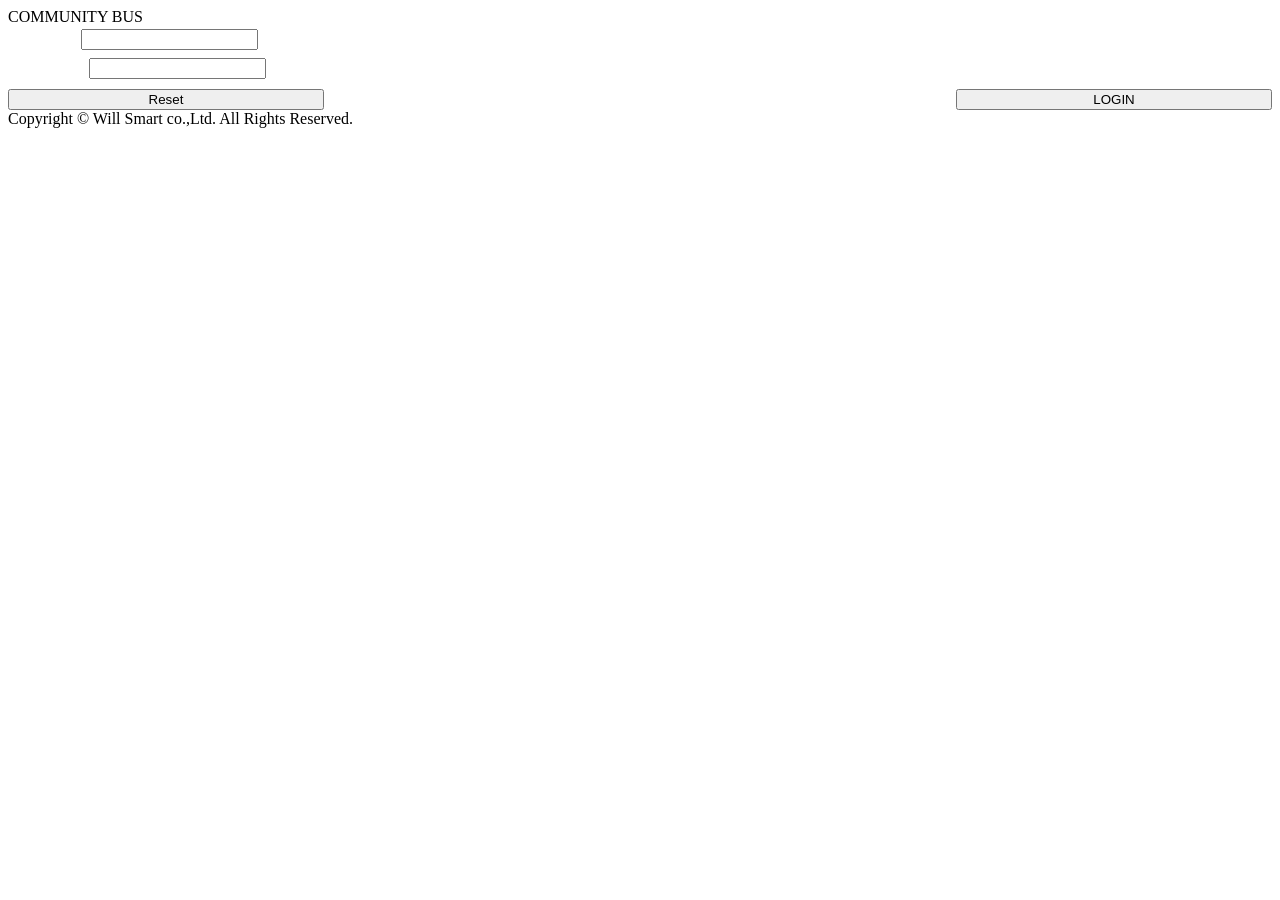
<file: src/main/resources/templates/auth/index.html>
<!DOCTYPE html>
<html xmlns="http://www.w3.org/1999/xhtml" xmlns:th="http://www.thymeleaf.org" xmlns:layout="http://www.ultraq.net.nz/thymeleaf/layout"
  xmlns:sec="http://www.thymeleaf.org/thymeleaf-extras-springsecurity4" class="body-full-height">

<head>
  <title>ログイン</title>
  <meta charset="utf-8" />
  <meta http-equiv="X-UA-Compatible" content="IE=edge" />
  <meta name="robots" content="noindex,nofollow,noodp" />
  <link rel="icon" href="/img/favicon.ico" type="image/x-icon" />
  <!-- CSS INCLUDE -->
  <link rel="stylesheet" type="text/css" id="theme" th:href="@{/css/default.css}" />
  <!-- EOF CSS INCLUDE -->
</head>

<body>

  <div class="login-container">
    <div class="login-box animated fadeInDown">
      <div>
        <span class="login-title">COMMUNITY BUS</span>
      </div>
      <div class="login-body">
        <div th:replace="~{common/message :: common_message_box('danger',${errorMessages})}" th:remove="tag"></div>
        <form th:action="@{/auth/login}" method="post" th:object="${loginForm}">
          <div class="form-group">
            <div class="col-md-12">
              <label for="loginId" style="color: white; font-size: 20px">LoginID</label>
              <input type="text" id="loginId" name="email" class="form-control" />
            </div>
          </div>
          <div class="form-group">
            <div class="col-md-12" style="padding-top:5px;">
              <label for="password" style="color: white; font-size: 20px">Password</label>
              <input type="password" id="password" name="loginPass" class="form-control" />
            </div>
          </div>
          <div class="form-group">
            <div class="col-md-12" style="padding-top:10px;">
              <div style="display: flex; justify-content: space-between;">
                <input type="reset" style="width: 25%" class="btn btn-info" value="Reset" />
                <input type="submit" style="width: 25%" class="btn btn-info" value="LOGIN" />
              </div>
            </div>
          </div>
        </form>
      </div>
      <div class="login-footer">
        <div class="pull-left">
          Copyright &copy; Will Smart co.,Ltd. All Rights Reserved.
        </div>
      </div>
    </div>
  </div>
</body>

</html>
</file>
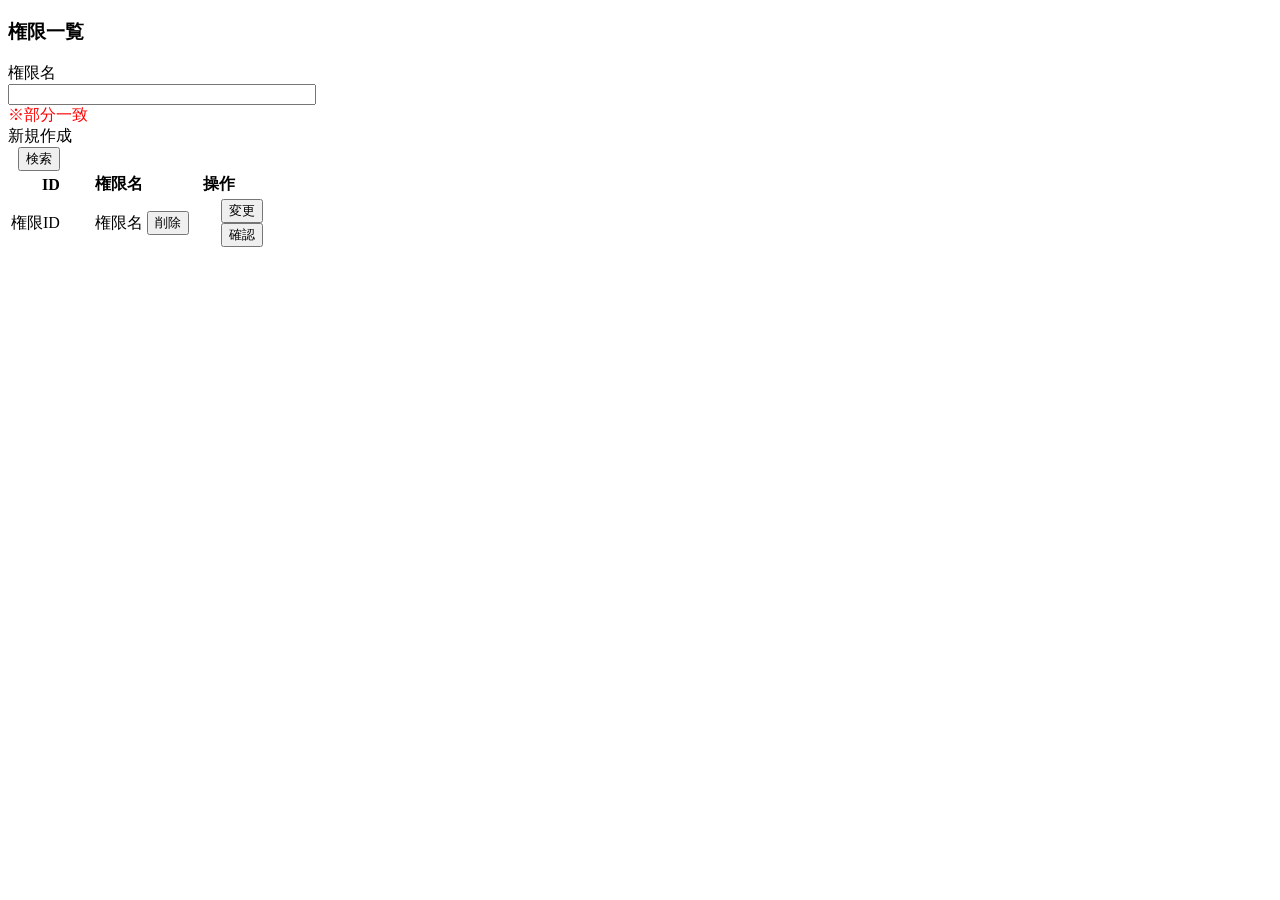
<file: src/main/resources/templates/system/permissions/index.html>
<!DOCTYPE html>
<html xmlns="http://www.w3.org/1999/xhtml" xmlns:th="http://www.thymeleaf.org" xmlns:layout="http://www.ultraq.net.nz/thymeleaf/layout" layout:decorate="~{common/layout}"
      th:with="title='権限管理'">
<body>
    <!-- start: contents -->
    <div layout:fragment="main_contents">
        <!-- PAGE CONTENT WRAPPER -->
        <div class="page-content-wrap">
            <div class="row">
                <div class="col-md-12">
                    <form method="post" th:action="@{#}" class="form-horizontal" th:object="${permissionsSearchForm}">
                        <div class="panel panel-default">
                            <div class="panel-heading">
                                <h3 class="panel-title">
                                    <strong>権限一覧</strong>
                                </h3>
                            </div>
                            <!-- START メッセージ表示部 -->
                            <div th:replace="~{common/message :: common_message_box('success',${successMessages})}"></div>
                            <div th:replace="~{common/message :: common_message_box('danger',${errorMessages})}"></div>
                            <div th:replace="~{common/message :: common_message_box('warning',${warningMessages})}"></div>
                            <!-- END メッセージ表示部 -->

                            <div class="panel-body">
                                <div class="col-md-6">
                                    <div class="form-group">
                                        <label class="col-md-1 control-label"> <span class="badge badge-danger"></span> <span class="form-item-name">権限名</span>
                                        </label>
                                        <div class="col-md-9">
                                            <div class="input-group col-md-12"><div class="div-flex">
                                                <input type="text" class="form-control" maxlength="20" th:field="*{searchPermRoleName}" style="width: 300px;" />
                                                <div>
                                                    <span class="help-block" style="width: 100px; color: red">※部分一致</span>
                                                </div></div>
                                                <span th:if="*{#fields.hasErrors('searchPermRoleName')}" th:errors="*{searchPermRoleName}" class="text-danger"></span>
                                            </div>
                                        </div>
                                    </div>
                                </div>
                            </div>
                        </div>
                        <div class="panel-footer">
                            <a th:if="${writeFlag}" th:href="@{/system/permissions/detail/}" class="btn btn-success btn-default btn-submit"> <i class="fa fa-pencil-square-o"
                                aria-hidden="true"></i>新規作成
                            </a>
                            <div style="display: flex;" class="pull-right">
                                <button type="submit" style="margin-left: 10px;" class="btn btn-primary btn-submit" th:formaction="@{/system/permissions/}">
                                    <i class="fa fa-search" aria-hidden="true"></i>検索
                                </button>
                            </div>
                        </div>
                    </form>

                    <div class="panel panel-default">
                        <div class="panel-body">
                            <table class="table table-striped table-bordered">
                                <thead>
                                    <tr role="row">
                                        <th style="width: 80px;">ID</th>
                                        <th>権限名</th>
                                        <th colspan="2">操作</th>
                                    </tr>
                                </thead>
                                <tbody th:if="${pager} neq null">
                                    <tr th:each="permission : ${pager.list}" role="row" class="odd">
                                        <td th:text="${permission.permRoleId}">権限ID</td>
                                        <td th:text="${permission.permRoleName}">権限名</td>
                                        <td style="width: 70px;">
                                            <button th:if="${writeFlag}" class="btn btn-danger btn-sm delBtn" id="delBtn" th:value="${permission.permRoleId}">削除</button>
                                            <input type="hidden" name="permRoleName" class="permRoleName" th:value="${permission.permRoleName}" />
                                        </td>
                                        <td style="width: 70px;">
                                            <form method="post" th:action="@{#}">
                                                <input type="hidden" name="permRoleId" th:value="${permission.permRoleId}" />
                                                <input type="hidden" name="page" th:value="${permissionsSearchForm.page}" />
                                                <button th:if="${writeFlag}" type="submit" class="btn btn-info btn-sm double-click" th:formaction="@{/system/permissions/detail/}">変更</button>
                                                <button th:if="!${writeFlag}" type="submit" class="btn btn-info btn-sm double-click"
                                                    th:formaction="@{/system/permissions/detail/content/}">確認</button>
                                            </form>
                                        </td>
                                    </tr>
                                </tbody>
                            </table>
                            <div th:replace="~{common/paginate :: pagination('/system/permissions/',${pager})}"></div>
                        </div>
                    </div>
                </div>
            </div>
        </div>
        <form id="delForm" method="post" th:action="@{/system/permissions/delete/}">
            <input type="hidden" name="permRoleId" id="permRoleId"/>
            <input type="hidden" name="permissionRoleName" id="permissionRoleName"/>
        </form>
        <div th:insert="~{common/modal :: customDialog}"></div>
        <th:block th:insert="~{common/script :: common_script}"></th:block>
        <script type="text/javascript" th:src="@{/js/system/permissions/index.js}"></script>
    </div>
    <!-- END PAGE CONTENT WRAPPER -->
</body>
</html>
</file>
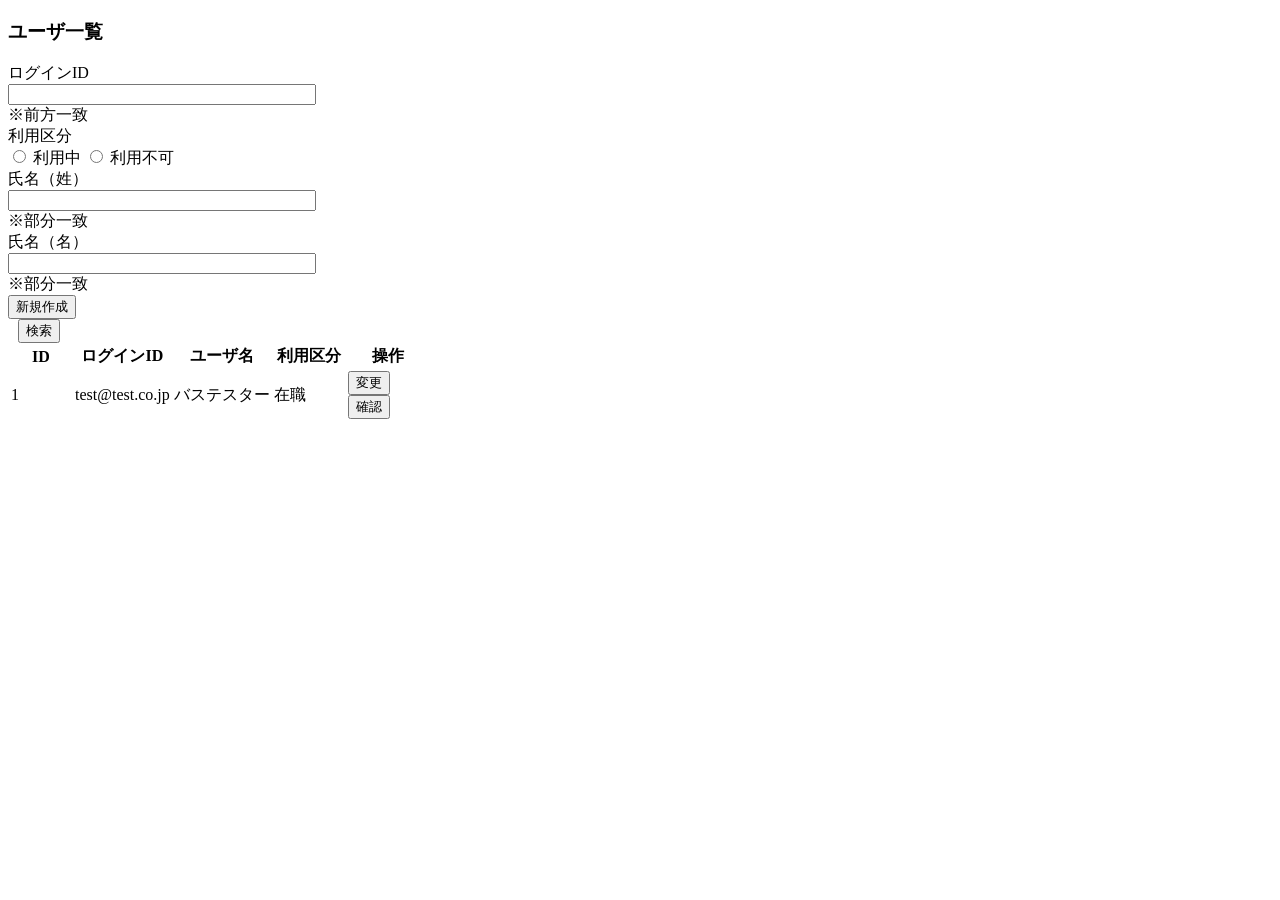
<file: src/main/resources/templates/system/users/index.html>
<!DOCTYPE html>
<html xmlns="http://www.w3.org/1999/xhtml" xmlns:th="http://www.thymeleaf.org" xmlns:layout="http://www.ultraq.net.nz/thymeleaf/layout" layout:decorate="~{common/layout}"
      th:with="title='ユーザ管理'">
<body>
    <!-- start: contents -->
    <div layout:fragment="main_contents" th:object="${usersSearchForm}">
        <!-- PAGE CONTENT WRAPPER -->
        <div class="page-content-wrap">
            <div class="row">
                <div class="col-md-12">
                    <div class="panel panel-default">
                        <form method="post" th:action="@{#}" class="form-horizontal">
                            <div class="panel-heading">
                                <h3 class="panel-title">
                                    <strong>ユーザ一覧</strong>
                                </h3>
                            </div>
                            <!-- START メッセージ表示部 -->
                            <div th:replace="~{common/message :: common_message_box('success',${successMessages})}"></div>
                            <div th:replace="~{common/message :: common_message_box('danger',${errorMessages})}"></div>
                            <div th:replace="~{common/message :: common_message_box('warning',${warningMessages})}"></div>
                            <!-- END メッセージ表示部 -->
                            <div class="panel-body">
                                <div class="row">
                                    <div class="col-md-6">
                                        <div class="form-group">
                                            <label class="col-md-1 control-label"><span class="badge badge-danger"></span> <span class="form-item-name">ログインID</span></label>
                                            <div class="col-md-9">
                                                <div class="input-group col-md-12 div-flex">
                                                    <input type="text" th:field="*{searchEmail}" class="form-control" maxlength="256" style="width: 300px;"
                                                        th:classappend="${#fields.hasErrors('searchEmail')} ? 'error' : ''" />
                                                    <div><span class="help-block text-danger" style="width: 100px;">※前方一致</span></div>
                                                </div>
                                                <span th:if="${#fields.hasErrors('searchEmail')}" th:errors="*{searchEmail}" class="text-danger" ></span>
                                            </div>
                                        </div>
                                        <div class="form-group">
                                            <label class="col-md-1 control-label"><span class="badge badge-danger"></span> <span class="form-item-name">利用区分</span></label>
                                            <div class="col-md-9">
                                                <div class="radio col-md-12">
                                                    <input type="radio" name="searchUsageDivision" id="usageDivision__0__" value="0"
                                                           th:checked="*{searchUsageDivision eq 0}" />
                                                    <label class="inner-title" for="usageDivision__0__" >利用中</label>
                                                    <input type="radio" name="searchUsageDivision" id="usageDivision__1__" value="1"
                                                           th:checked="*{searchUsageDivision eq 1}" />
                                                    <label class="inner-title" for="usageDivision__1__">利用不可</label>
                                                </div>
                                                <span th:if="${#fields.hasErrors('searchUsageDivision')}" th:errors="*{searchUsageDivision}" class="text-danger" ></span>
                                            </div>
                                        </div>
                                    </div>
                                    <div class="col-md-6">
                                        <div class="form-group">
                                            <label class="col-md-1 control-label"><span class="badge badge-danger"></span> <span class="form-item-name">氏名（姓）</span></label>
                                            <div class="col-md-9">
                                                <div class="input-group col-md-12 div-flex">
                                                    <input type="text" th:field="*{searchLastName}" class="form-control" maxlength="100" style="width: 300px;"
                                                    th:classappend="${#fields.hasErrors('searchLastName')} ? 'error' : ''" />
                                                    <div><span class="help-block text-danger" style="width: 100px;">※部分一致</span></div>
                                                </div>
                                                <span th:if="${#fields.hasErrors('searchLastName')}" th:errors="*{searchLastName}" class="text-danger" ></span>
                                            </div>
                                        </div>
                                        <div class="form-group">
                                            <label class="col-md-1 control-label"><span class="badge badge-danger"></span> <span class="form-item-name">氏名（名）</span></label>
                                            <div class="col-md-9">
                                                <div class="input-group col-md-12 div-flex">
                                                    <input type="text" th:field="*{searchFirstName}" class="form-control" maxlength="100" style="width: 300px;"
                                                           th:classappend="${#fields.hasErrors('searchFirstName')} ? 'error' : ''" />
                                                    <div><span class="help-block text-danger" style="width: 100px;">※部分一致</span></div>
                                                </div>
                                                <span th:if="${#fields.hasErrors('searchFirstName')}" th:errors="*{searchFirstName}" class="text-danger" ></span>
                                            </div>
                                        </div>
                                    </div>
                                </div>
                            </div>

                            <div class="panel-footer">
                                <button th:if="${writeFlag}" type="button" class="btn btn-success btn-default btn-submit" onclick="location.href='/system/users/detail/'">
                                    <i class="fa fa-pencil-square-o" aria-hidden="true"></i>新規作成
                                </button>
                                <div style="display: flex;" class="pull-right">                                    
                                    <button type="submit" style="margin-left: 10px;" class="btn btn-primary btn-submit" th:formaction="@{/system/users/}">
                                        <i class="fa fa-search" aria-hidden="true"></i>検索
                                    </button>
                                </div>
                            </div>
                        </form>
                    </div>
                    <div class="panel panel-default">
                        <div class="panel-body">
                            <table class="table table-striped table-bordered">
                                <thead>
                                    <tr role="row">
                                        <th style="width: 60px;">ID</th>
                                        <th>ログインID</th>
                                        <th>ユーザ名</th>
                                        <th style="width: 70px;">利用区分</th>
                                        <th style="width: 80px;">操作</th>
                                    </tr>
                                </thead>
                                <tbody th:if="${pager} neq null" style="word-break: break-all;">
                                    <tr role="row" class="odd" th:each="user : ${pager.list}">
                                        <td th:text="${user.userId}">1</td>
                                        <td th:text="${user.email}">test@test.co.jp</td>
                                        <td th:text="${user.lastName + ' ' + user.firstName}">バステスター</td>
                                        <td th:text="${user.retirementFlag}? '利用不可':'利用中'">在職</td>
                                        <td>
                                            <form th:if="${writeFlag}" method="post" th:action="@{/system/users/detail/}">
                                                <input type="hidden" name="userId" th:value="${user.userId}" />
                                                <input type="hidden" name="page" th:value="*{page}" />
                                                <button type="submit" class="btn btn-info btn-sm double-click">変更</button>
                                            </form>
                                            <form th:if="${!writeFlag}" method="post" th:action="@{/system/users/detail/content/}">
                                                <input type="hidden" name="userId" th:value="${user.userId}" />
                                                <input type="hidden" name="page" th:value="*{page}" />
                                                <button type="submit" class="btn btn-info btn-sm double-click">確認</button>
                                            </form>
                                        </td>
                                    </tr>
                                </tbody>
                            </table>
                            <div th:replace="~{common/paginate :: pagination('/system/users/',${pager})}"></div>
                        </div>
                    </div>
                </div>
            </div>
        </div>
        <th:block th:insert="~{common/script :: common_script}"></th:block>
    </div>
    <!-- END PAGE CONTENT WRAPPER -->
</body>
</html>
</file>
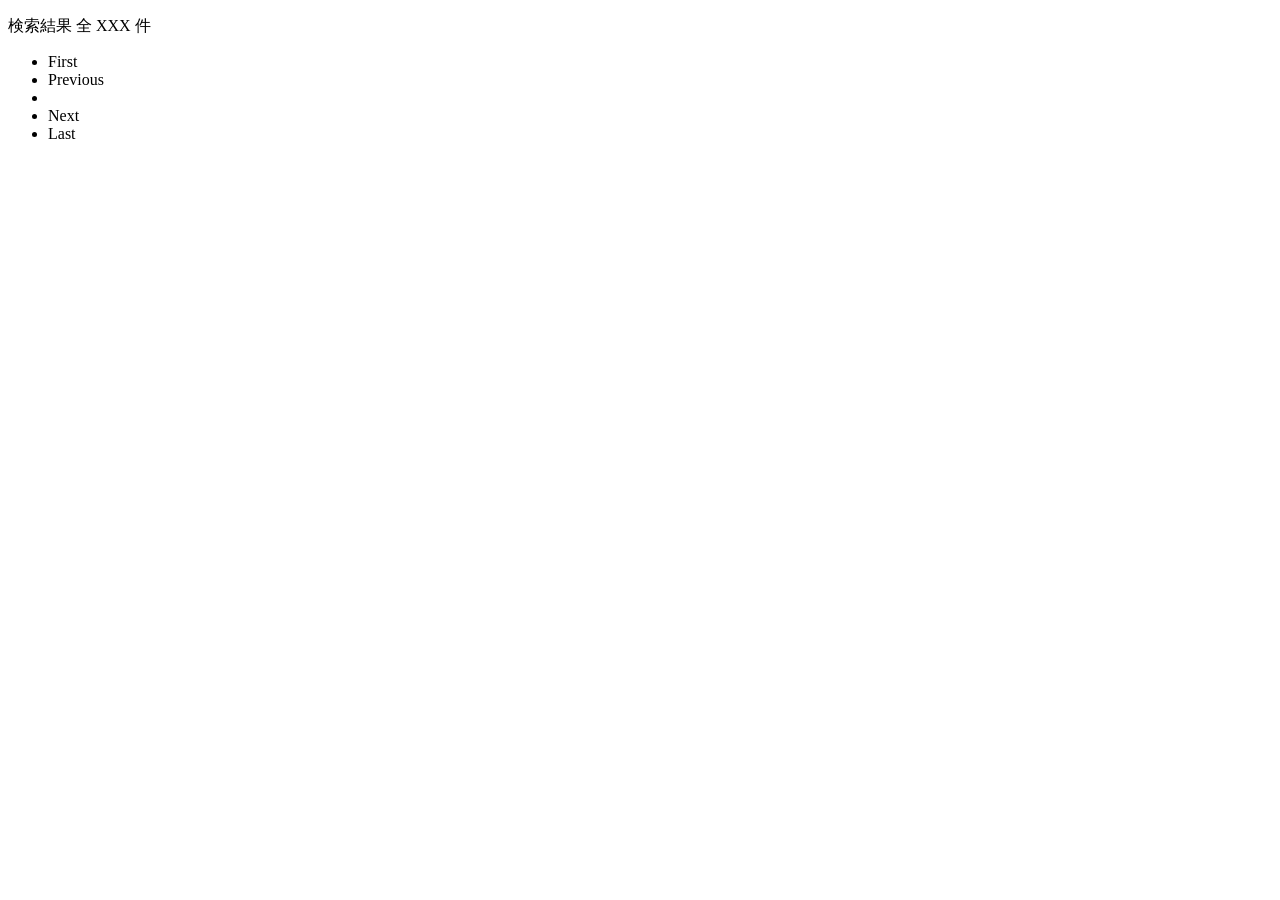
<file: src/main/resources/templates/common/common.html>
<!DOCTYPE html>
<html xmlns="http://www.w3.org/1999/xhtml" xmlns:th="http://www.thymeleaf.org"
    xmlns:sec="http://www.thymeleaf.org/thymeleaf-extras-springsecurity6">
<head th:fragment="common_head(title)" th:remove="tag">
<!--<link rel="shortcut icon" href="/img/favicon.ico?" type="image/x-icon"/>-->
<meta th:replace="~{common/meta :: common_meta}" />
<link th:replace="~{common/style :: common_style}" />
<title th:text="${title}">TITLE</title>
</head>

<th:block th:fragment="pager_tag">
	<div class="pagination-set" th:if="${pager} neq null and ${pager.totalListSize} neq null">
		<p>
			検索結果 全
			<span th:text="${pager.totalListSize}">XXX</span>
			件
		</p>
		<ul class="pagination">
			<li class="first" th:classappend="${pager.currentPageNo gt 1} ? '' : 'disabled'"><a th:href="@{1}"><span>First</span></a></li>
			<li class="previous" th:classappend="${pager.currentPageNo gt 1} ? '' : 'disabled'"><a th:href="@{${pager.currentPageNo - 1}}"><span>Previous</span></a></li>
			<li th:each="page : ${#numbers.sequence(pager.displayMinPage, pager.displayMaxPage)}" th:classappend="${page eq pager.currentPageNo} ? current : ''"><a th:href="@{${page}}"
				th:classappend="${page eq pager.currentPageNo} ? '' : inactive" th:text="${page}"></a></li>
			<li class="next" th:classappend="${pager.maxPage gt pager.currentPageNo} ? '' : 'disabled'"><a th:href="@{${pager.currentPageNo + 1}}"><span>Next</span></a></li>
			<li class="last" th:classappend="${pager.maxPage gt pager.currentPageNo} ? '' : 'disabled'"><a th:href="@{${pager.maxPage}}"><span>Last</span></a></li>
		</ul>
	</div>
</th:block>

</html>
</file>
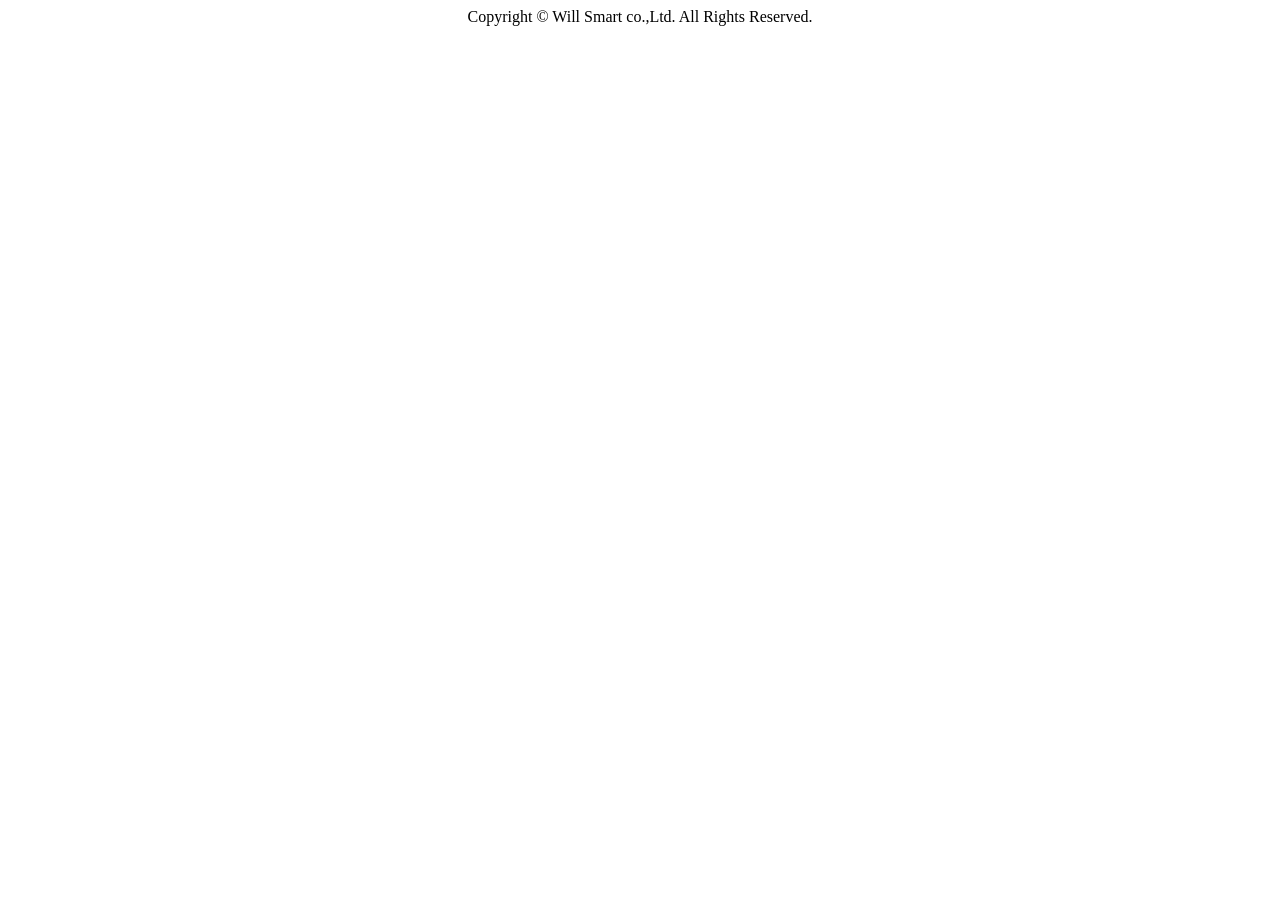
<file: src/main/resources/templates/common/footer.html>
<!DOCTYPE html>
<html xmlns="http://www.w3.org/1999/xhtml" xmlns:th="http://www.thymeleaf.org"
	xmlns:sec="http://www.thymeleaf.org/thymeleaf-extras-springsecurity6">
<!--<footer th:fragment="common_footer" th:remove="tag"> Copyright © <span th:text="${#dates.year(#dates.createNow())}"></span> Base Project All Rights Reserved. </footer>-->

<footer th:fragment="common_footer" id="footer" class="py-4 bg-light mt-auto" style="text-align: center;">
    <div class="container-fluid px-4">
        <div class="align-items-center justify-content-between small">
            <div class="text-muted">Copyright &copy; <span th:text="${#dates.year(#dates.createNow())}"></span> Will Smart co.,Ltd. All Rights Reserved.</div>
        </div>
    </div>
</footer>
</html>
</file>
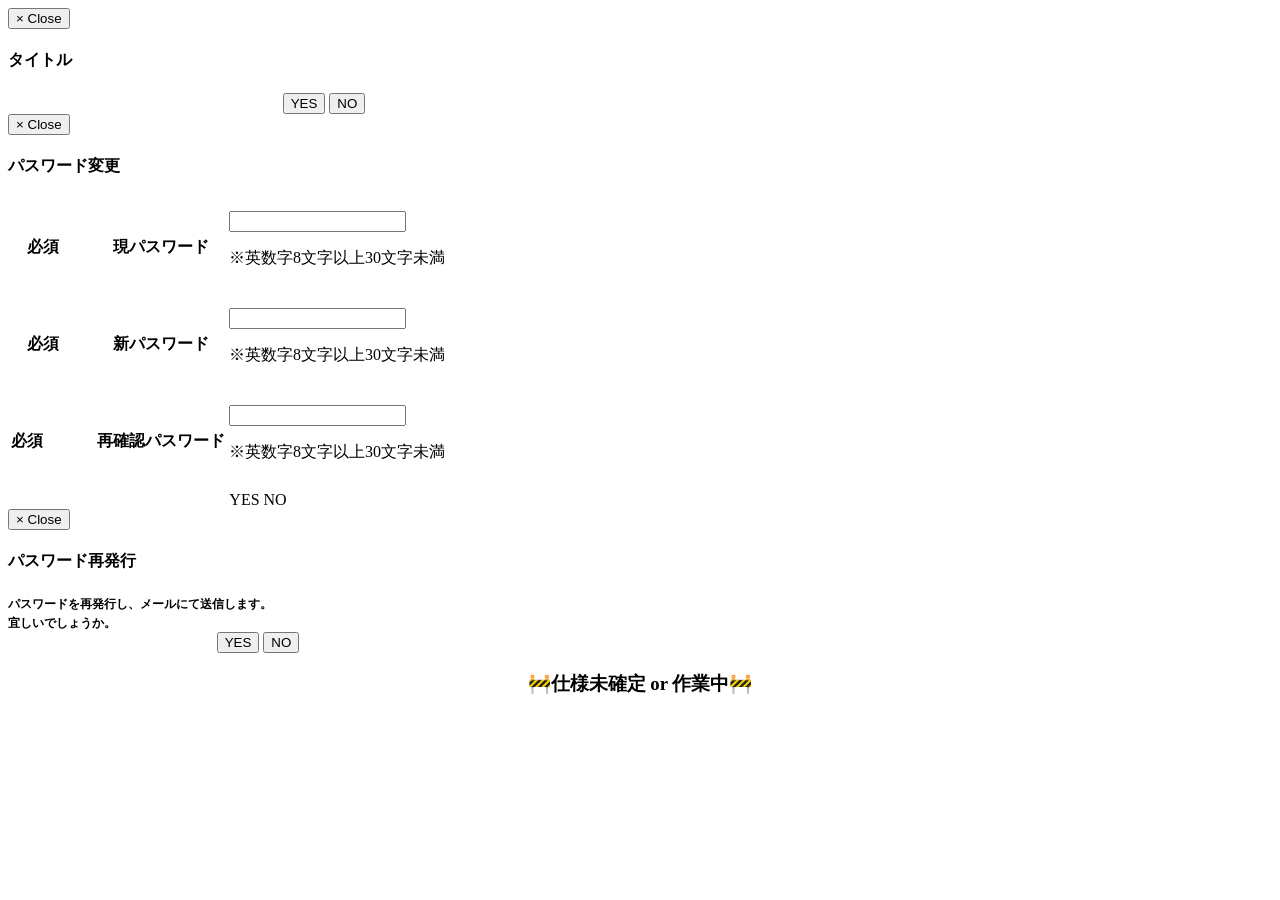
<file: src/main/resources/templates/common/modal.html>
<!DOCTYPE html>
<html xmlns="http://www.w3.org/1999/xhtml" xmlns:th="http://www.thymeleaf.org" xmlns:sec="http://www.thymeleaf.org/thymeleaf-extras-springsecurity4">
<div th:fragment="customDialog">
    <div class="modal fade" id="info-modal">
        <div class="modal-dialog" style="width: 50%;">
            <div class="modal-content">
                <div class="modal-header">
                    <button type="button" class="close" data-dismiss="modal">
                        <span aria-hidden="true">&times;</span>
                        <span class="sr-only">Close</span>
                    </button>
                    <h4 class="modal-title">
                        <strong id="alertTitle">タイトル</strong>
                    </h4>
                </div>
                <div class="modal-body">
                    <div class="panel-body ">
                        <div style="text-align: center;">
                            <span id="alertMessage" style="font-size: 12px; font-weight: bold;"></span>
                        </div>
                    </div>
                </div>
                <div class="modal-footer">
                    <div style="text-align: center" class="btn-set">
                        <button id="modalConfirm" type="button" class="btn btn-danger double-click" data-dismiss="modal">YES</button>
                        <button id="modalCancel" type="button" class="btn btn-primary" data-dismiss="modal">NO</button>
                    </div>
                </div>
            </div>
        </div>
    </div>
</div>

<div th:fragment="passChangeDialog">
    <div class="modal fade" id="password-change-modal" data-backdrop="static">
        <div class="modal-dialog" style="width: 500px;">
            <div class="modal-content">
                <div class="modal-header">
                    <button type="button" class="close" data-dismiss="modal">
                        <span aria-hidden="true">&times;</span>
                        <span class="sr-only">Close</span>
                    </button>
                    <h4 class="modal-title">
                        <strong id="alertTitle">パスワード変更</strong>
                    </h4>
                    <div th:insert="~{common/message :: common_modal_message_form_success}" th:remove="tag"></div>
                    <div th:insert="~{common/message :: common_modal_message_form_error}" th:remove="tag"></div>
                </div>
                <div class="modal-body">
                    <div class="panel-body ">
                        <div class="form-group">
                            <span id="alertMessage" style="font-size: 12px; font-weight: bold;"></span>
                        </div>
                        <table class="table info-table">
                            <tr style="height: 95px;">
                                <th class="passInput">
                                    <span class="absolute-mark">必須</span>
                                    <span style="margin-left: 50px;">現パスワード</span>
                                </th>
                                <td><input type="password" name="currentPass" id="currentPass" class="form-control"
                                    pattern="^[a-zA-Z0-9]*" maxlength="29" autocomplete="new-password"/>
                                    <p style="display: block;" class="help-block text-danger">※英数字8文字以上30文字未満</p>
                                </td>
                            </tr>
                            <tr style="height: 95px;">
                                <th class="passInput">
                                    <span class="absolute-mark">必須</span>
                                    <span style="margin-left: 50px;">新パスワード</span>
                                </th>
                                <td><input type="password" name="newPass" id="newPass" class="form-control" pattern="^[a-zA-Z0-9]*" maxlength="29"
                                    autocomplete="new-password" />
                                <p style="display: block;" class="help-block text-danger">※英数字8文字以上30文字未満</p>
                                </td>
                            </tr>
                            <tr style="height: 95px;">
                                <th class="passInput">
                                    <span class="absolute-mark">必須</span>
                                    <span style="margin-left: 50px;">再確認パスワード</span>
                                </th>
                                <td><input type="password" name="confPass" id="confPass" class="form-control"
                                    pattern="^[a-zA-Z0-9]*" maxlength="29" autocomplete="new-password" />
                                <p style="display: block;" class="help-block text-danger">※英数字8文字以上30文字未満</p>
                                </td>
                            </tr>
                        </table>
                    </div>
                </div>
                <div class="modal-footer">
                    <div style="text-align: center" class="btn-set">
                        <a onclick="javascript:onChangePass();return false;" id="modalConfirm" class="btn btn-danger double-click">YES</a>
                        <a onclick="javascript:onNoChangePass();return false;" id="modalCancel" class="btn btn-primary">NO</a>
                    </div>
                </div>
            </div>
        </div>
    </div>
</div>

<div th:fragment="passReissueDialog">
    <div class="modal fade" id="password-reissue-modal">
        <div class="modal-dialog" style="width: 500px;">
            <div class="modal-content">
                <div class="modal-header">
                    <button type="button" class="close" data-dismiss="modal">
                        <span aria-hidden="true">&times;</span>
                        <span class="sr-only">Close</span>
                    </button>
                    <h4 class="modal-title">
                        <strong>パスワード再発行</strong>
                    </h4>
                </div>
                <div th:insert="~{common/message :: common_modal_message_form_success}" th:remove="tag"></div>
                <div th:insert="~{common/message :: common_modal_message_form_error}" th:remove="tag"></div>
                <div class="modal-body">
                    <div class="panel-body ">
                        <div class="form-group">
                            <span style="font-size: 12px; font-weight: bold;">
                                パスワードを再発行し、メールにて送信します。<br />宜しいでしょうか。
                            </span>
                        </div>
                    </div>
                </div>
                <div class="modal-footer">
                    <div style="text-align: center" class="btn-set">
                        <button id="passwordReissueModalConfirm" type="button" class="btn btn-danger double-click"
                                data-dismiss="modal">YES</button>
                        <button id="passwordReissueModalCancel" type="button" class="btn btn-primary" data-dismiss="modal">NO</button>
                    </div>
                </div>
            </div>
        </div>
    </div>
</div>


<div th:fragment="construction">
    <div class="modal fade" id="construction-modal">
        <div class="modal-dialog">
            <div class="modal-content">
                <div class="modal-body" style="text-align: center; vertical-align: middle;">
                    <h3>🚧仕様未確定 or 作業中🚧</h3>
                </div>
            </div>
        </div>
    </div>
</div>

</html>
</file>
